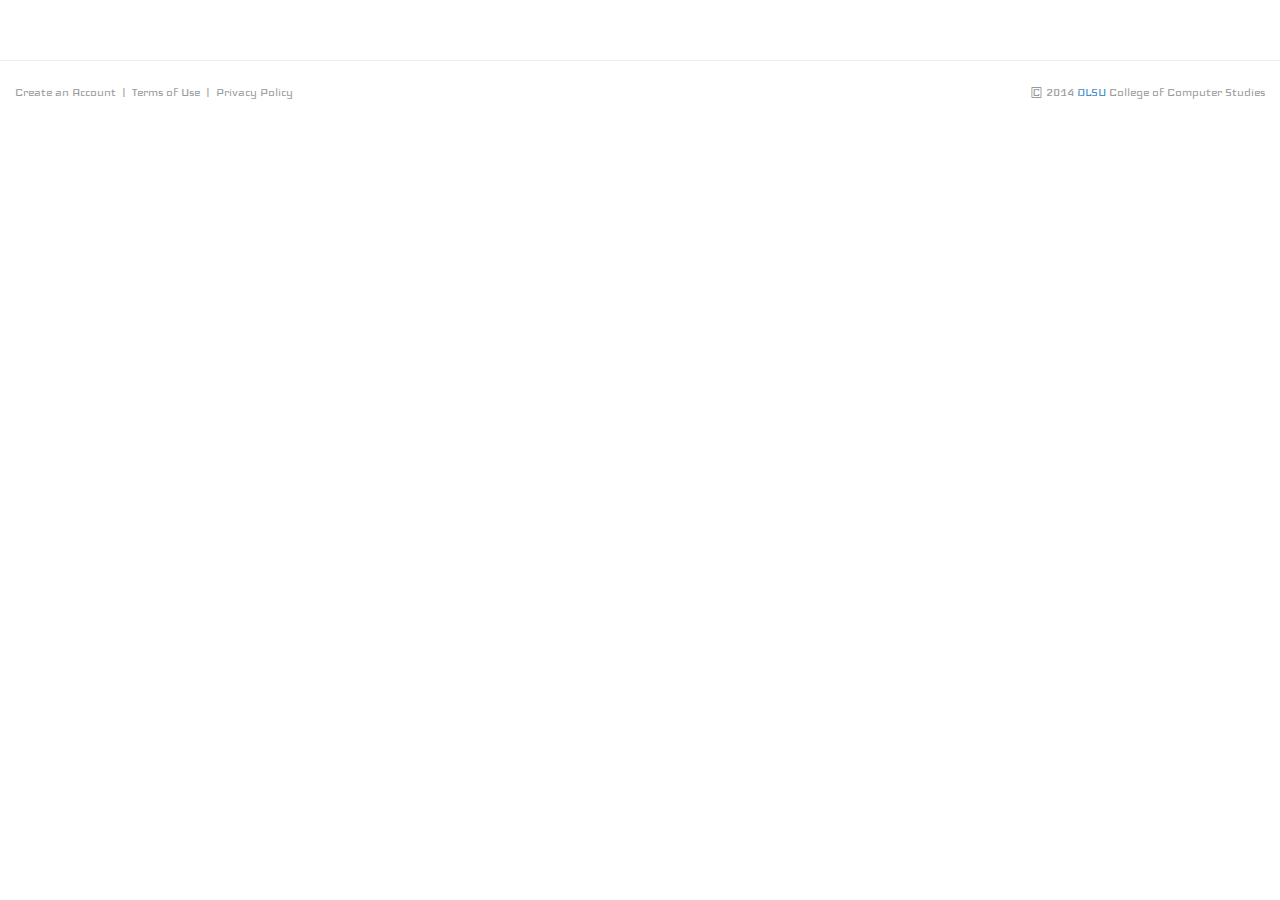
<file: client/login.html>
<!--
	index.html
	
-->
<!DOCTYPE html>
<html>
   <head>
      <meta charset="utf-8">
      <title>DLSU - CCS - Faculty Information System</title>
      <!--Start Import 3rd Party JS Libs-->
         <script type="text/javascript" src="libs/jquery-1.11.0.min.js"></script>
         <script type="text/javascript" src="libs/underscore-min.js"></script>
         <script type="text/javascript" src="libs/backbone-min.js"></script>
         <script type="text/javascript" src="libs/backbone-validation-min.js"></script>
         <script type="text/javascript" src="libs/bootstrap.min.js"></script>
         <script type="text/javascript" src="libs/bootstrap-dialog.js"></script>
         <script type="text/javascript" src="libs/jqcookie/jquery.cookie.js"></script>
      <!--End Import 3rd Party JS Libs-->

      <!--Start Import 3rd Party CSS Libs-->
         <link rel="stylesheet" href="css/bootstrap.min.css"/>
         <link rel="stylesheet" href="css/font-awesome.min.css">
      <!--End Import 3rd Party CSS Libs-->
        
      <!--Favicon-->
         <link rel="icon" type="img/png" href="img/favicon.png" />

      <!--Start Custom CSS Import -->
         <link rel="stylesheet" href="css/style.css"/>
      <!--End Custom CSS Import -->

      <!--Start Import App JS Files-->
         <script type="text/javascript" src="js/script.js"></script>
          <!--Start Import Models--> 
            <script type="text/javascript" src="js/app/models/UserModel.js"></script>
          <!--End Import Models-->
          <!--Start Import View-->
            <script type="text/javascript" src="js/app/views/UserLoginView.js"></script>
            <script type="text/javascript" src="js/app/views/TermsAndPrivacyView.js"></script>
          <!--End Import View-->
        <script type="text/javascript" src="js/app/routes/UserLoginRoute.js"></script>
        <script type="text/javascript" src="js/app/app.js"></script>
        <script type="text/javascript" src="js/app/UserLoginMain.js"></script>
      <!--End Import App JS Files-->
      
      
   </head>
   <body>
            <!--Start Main Div of Registration Page-->
 			<div id="contact" class="sectionContact">
            <!--Stripped bar on top-->
            <div class="pageHeaderFill">
               <img src="img/logo.png" class="logo">
               <span class="systemTitle">DLSU CCS - Faculty Information System</span>
               <span class="pageHeader">Login</span>
            </div>
      
           <!--Start Enter Creds-->
           <div class="well" style="border:none; box-shadow:none;background-color:white;">
            <h2>
             
              <span class="stepIcon" style="position: relative;
margin-left: 43px;"><i class="fa fa-users"></i></span>
              <span class="stepHeading">Welcome, please enter your credentials</span>
            </h2>
            <div class="stepContent" style="padding-left:90px;">
                 <div id="errorLogin" class="alert alert-danger errorHidden"><i class="fa fa-exclamation-circle"></i> Invalid Login Credentials</div>
               <div id="errorUsername" class="alert alert-danger errorHidden"><i class="fa fa-exclamation-circle"></i>  Plese check your username</div>
               <div class="input-group margin-bottom-sm">
                 <span class="input-group-addon"><i class="fa fa-user fa-fw"></i></span>
                 <input class="form-control" name="userName" type="text" placeholder="Enter your username">
               </div>
               <br/>
                 <div id="errorPassword" class="alert alert-danger errorHidden"><i class="fa fa-exclamation-circle"></i> Plese check your password</div>
                 <div id="errorPasswordLen" class="alert alert-danger errorHidden"><i class="fa fa-exclamation-circle"></i> Password must contain at least six characters</div>

                <div class="input-group margin-bottom-sm">
                 <span class="input-group-addon"><i class="fa fa-key fa-fw"></i></span>
                 <input class="form-control" name="passWord" type="password" placeholder="Enter your password">
               </div>
            </div>
           </div>
            <!--End Enter Creds-->
           <!--Start Choose email-->
           <div class="well" style="border:none; box-shadow:none;background-color:white;">
               <div class="stepContent" style="padding-left: 488px;">
                <button class="btn btn-lg btn-default btnHover" name="userLogin">Log me in</button>
               </div>
           </div>
            <!--End Choose email-->

            <br><br>
         <!--Start Footer-->
         <div id="footer" class="app-footer-region"><div>
         <hr>
            <div class="row">
               <div class="col-md-12">
               <div class="col-md-12"></div>
               <div class="col-md-12">
               <p class="text-muted pull-left clickable create" name="register">Create an Account</p>
                  <p class="text-muted pull-left">&nbsp;&nbsp;&#124;&nbsp;&nbsp;</p>
                  <p class="text-muted pull-left clickable create" name="terms">Terms of Use</p>
                  <p class="text-muted pull-left">&nbsp;&nbsp;&#124;&nbsp;&nbsp;</p>
                  <p class="text-muted pull-left clickable create" name="privacy">Privacy Policy</p>
               <p class="text-muted pull-right">© 2014 <a href="#" target="_blank">DLSU</a> College of Computer Studies</p>
               </div>
               </div>
            </div>
            </div>
          </div>
			   <!--End Footer-->
            <!--Form Data-->
            <div id="form-container"></div>
      </div>
         <!--End Main Div of Registration Page-->
 <div id="curtain" class="curtain">
     <!--Start Div of Terms-->
	  <div id="terms" class="subSection">
            <div class="pageHeaderFill">
              <img src="img/logo.png" class="logo">
            <span class="pageHeader">Terms of Use</span>
            </div>
            
         <!--Start Footer-->
         <div id="footer" class="app-footer-region"><div>
         <hr>
            <div class="row footerModal">
               <div class="col-md-12">
               <div class="col-md-12"></div>
               <div class="col-md-12">
                  <p class="text-muted pull-left clickable create" name="closeTerms">Back</p>
                 <p class="text-muted pull-right">© 2014 <a href="#" target="_blank">DLSU</a> College of Computer Studies</p>
               </div>
               </div>
            </div>
            </div>
          </div>
			   <!--End Footer-->
      </div>
      <!--End Div of Terms-->
       <!--Start Div of Privacy-->
	  <div id="privacy" class="subSection">
            <div class="pageHeaderFill">
              <img src="img/logo.png" class="logo">
            <span class="pageHeader">Privacy Policy</span>
            </div>
            
         <!--Start Footer-->
         <div id="footer" class="app-footer-region"><div>
         <hr>
            <div class="row footerModal">
               <div class="col-md-12">
               <div class="col-md-12"></div>
               <div class="col-md-12">
                  <p class="text-muted pull-left clickable create" name="closePrivacy">Back</p>
                  <p class="text-muted pull-right">© 2014 <a href="#" target="_blank">DLSU</a> College of Computer Studies</p>
               </div>
               </div>
            </div>
            </div>
          </div>
			   <!--End Footer-->
      </div>
      <!--End Div of Privacy-->
     </div> <!-- Silloutte Div-->
   </body>
</html>
</file>
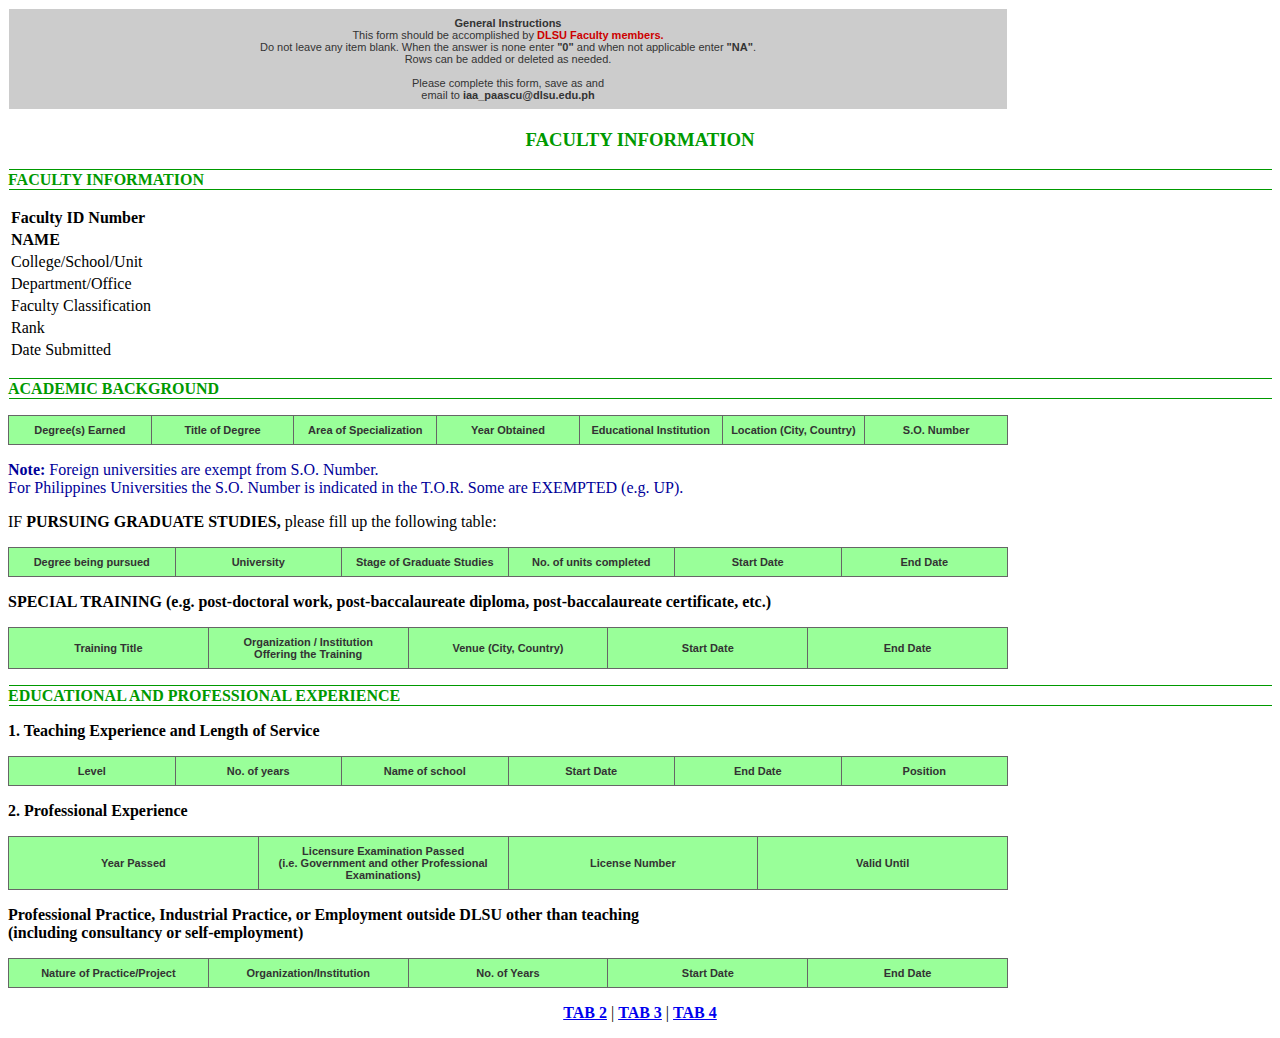
<file: client/reports/FIS_tab1.html>
<html>
<head><title>Faculty Information Form</title>
	<link rel="stylesheet" type="text/css" href="css_template.css">
	<link rel="icon" type="img/png" href="../img/favicon.png" />
	<script type="text/javascript" src="../libs/jquery-1.11.0.min.js"></script>
	<script type="text/javascript" src="../js/script.js"></script>
	<script type="text/javascript" src="../libs/jqcookie/jquery.cookie.js"></script>
</head>
<body onload="loadFISForm('page1')">
<table class="gradienttable">
<tr>
 <td><strong>General Instructions</strong><br />
 This form should be accomplished by  <font color="#cc0000"><strong>DLSU Faculty members.</strong></font><br />
 Do not leave any item blank. When the answer is none enter <strong>"0"</strong> and when not applicable enter <strong>"NA"</strong>.<br />  
Rows can be added or deleted as needed.<br /><br />

Please complete this form, save as <font color="#cc0000"><strong><your Lastname. your Firstname.AY12-13></strong></font> and <br />
email to <strong>iaa_paascu@dlsu.edu.ph</strong> 
 </td>
</tr>
</table>
<h3 align="center"><font color="#009900">FACULTY INFORMATION</font></h3>
<hr/>
<font color="#009900"><strong>FACULTY INFORMATION</strong></font>
<hr/>
<p></p>
<table>
<tr>
<td><strong>Faculty ID Number</strong></td><td class="facultyInfo" data-column-name="id"></td>
</tr>
<tr>
<td><strong>NAME</strong></td><td class="facultyInfo" data-column-name="name"></td>
</tr>
<tr>
<td>College/School/Unit</td><td class="facultyInfo" data-column-name="college"></td>
</tr>
<tr>
<td>Department/Office</td><td class="facultyInfo" data-column-name="dept_name"></td>
</tr>
<tr>
<td>Faculty Classification</td><td class="facultyInfo" data-column-name="position_title"></td>
</tr>
<tr>
<td>Rank</td><td class="facultyInfo" data-column-name="rank_title"></td>
</tr>
<tr>
<td>Date Submitted</td><td></td>
</tr>
</table>
<p></p>
<hr/>
<font color="#009900"><strong>ACADEMIC BACKGROUND</strong></font>
<hr/>
<p></p>
<table class="gridtable" id="facDegreeEraned">
<thead>
  <tr id="facDegreeEarnedData">
    <th class="degreeLvl" data-column-name="dlevel_title">Degree(s) Earned</th>
    <th class="degreeTitle" data-column-name="degree_title">Title of Degree</th>
    <th class="areaSpec" data-column-name="specialization">Area of Specialization</th>
    <th class="yearObtained" data-column-name="year_obtained">Year Obtained</th>
    <th class="instName" data-column-name="institution_id">Educational Institution</th>
    <th class="locName" data-column-name="location_id">Location (City, Country)</th>
    <th class="soNum" data-column-name="so_num">S.O. Number</th>
  </tr>
</thead>
<tbody id="facDegreeEarnedRow">
</tbody>
</table>
<p>
<font color="#000099"><strong>Note:</strong> Foreign universities are exempt from S.O. Number. <br />
For Philippines Universities the S.O. Number is indicated in the T.O.R. Some are EXEMPTED (e.g. UP). </font></p>
<p>IF <strong>PURSUING GRADUATE STUDIES,</strong> please fill up the following table:</p>

<table class="gridtable" id="facPursueDegree">
<thead>
  <tr id="facPursueDegreeData">
    <th class="degreeTitle" data-column-name="degree_title">Degree being pursued</th>
    <th class="instName" data-column-name="institution_id">University</th>
    <th class="degreeStages" data-column-name="ds_name">Stage of Graduate Studies</th>
    <th class="unitsEarned" data-column-name="earned_units">No. of units completed</th>
    <th class="startDate" data-column-name="start_date">Start Date</th>
	<th class="endDate" data-column-name="end_date">End Date</th>
  </tr>
</thead>
<tbody id="facDegreePursueRow">
</tbody>
</table>
<p><strong>SPECIAL TRAINING (e.g. post-doctoral work, post-baccalaureate diploma, post-baccalaureate certificate, etc.)</strong></p>
<table class="gridtable" id="facSpecialTraining">
<thead>
  <tr id="facSpecialTrainingData">
    <th class="trainingTitle" data-column-name="training_title">Training Title</th>
    <th class="instName" data-column-name="institution">Organization / Institution<br />Offering the Training</th>
    <th class="trainingVenue" data-column-name="venue">Venue (City, Country)</th>
    <th class="startDate" data-column-name="start_date">Start Date</th>
    <th class="endDate" data-column-name="end_date">End Date</th>
  </tr>
</thead>
<tbody id="facSpecialTrainingRow">
</tbody>
</table>
<p></p>
<hr/>
<font color="#009900"><strong>EDUCATIONAL AND PROFESSIONAL EXPERIENCE</strong></font>
<hr/>
<p><strong>1. Teaching Experience and Length of Service</strong></p>
<table class="gridtable" id="facTeachingExperience">
<thead>
  <tr id="facTeachingExperienceDLSUData">
    <th class="educLevel" data-column-name="el_title"><strong>Level</strong></th>
    <th class="noOfYears" data-column-name="no_years"><strong>No. of years</strong></th>
    <th class="instName" data-column-name="institution_id"><strong>Name of school</strong></th>
	<th class="startDate" data-column-name="start_date"><strong>Start Date</strong></th>
    <th class="endDate" data-column-name="end_date"><strong>End Date</strong></th>
    <th class="positionTitle" data-column-name="position_title"><strong>Position</strong></th>
  </tr>
</thead>
<tbody id="facTeachingExperienceRow">
</tbody>
</table>
<p><strong>2. Professional Experience</strong></p>
<table class="gridtable" id="facProfessionalExperience">
<thead>
  <tr id="facProfessionalExperienceData">
    <th class="yearPassed" data-column-name="year_passed">Year Passed</th>
    <th class="licensureName" data-column-name="licensure_title">Licensure Examination Passed <br/>(i.e. Government and other Professional Examinations)</th>
    <th class="licenseNo" data-column-name="license_no">License Number</th>
    <th class="dateValidity" data-column-name="date_validity">Valid Until</th>
  </tr>
</thead>
<tbody id="facProfessionalExperienceRow">
</tbody>
</table>
<p><strong>Professional Practice, Industrial Practice, or Employment outside DLSU other than teaching <br /> (including consultancy or self-employment)</strong></p>
<table class="gridtable" id="facIndustryExperience">
<thead>
  <tr id="facIndustryExperienceData">
    <th class="workDesc" data-column-name="work_nature">Nature of Practice/Project</th>
    <th class="instName" data-column-name="institution">Organization/Institution</th>
    <th class="noOfYears" data-column-name="no_years">No. of Years</th>
    <th class="startDate" data-column-name="start_date">Start Date</th>
    <th class="endDate" data-column-name="end_date">End Date</th>
  </tr>
</thead>
<tbody id="facIndustryExperienceRow">
</tbody>
</table>
<p align="center"><a href="FIS_tab2.html"><strong>TAB 2</strong></a> |
<a href="FIS_tab3.html"><strong>TAB 3</strong></a> |
<a href="FIS_tab4.html"><strong>TAB 4</strong></a></p>
</body>
</html>
</file>
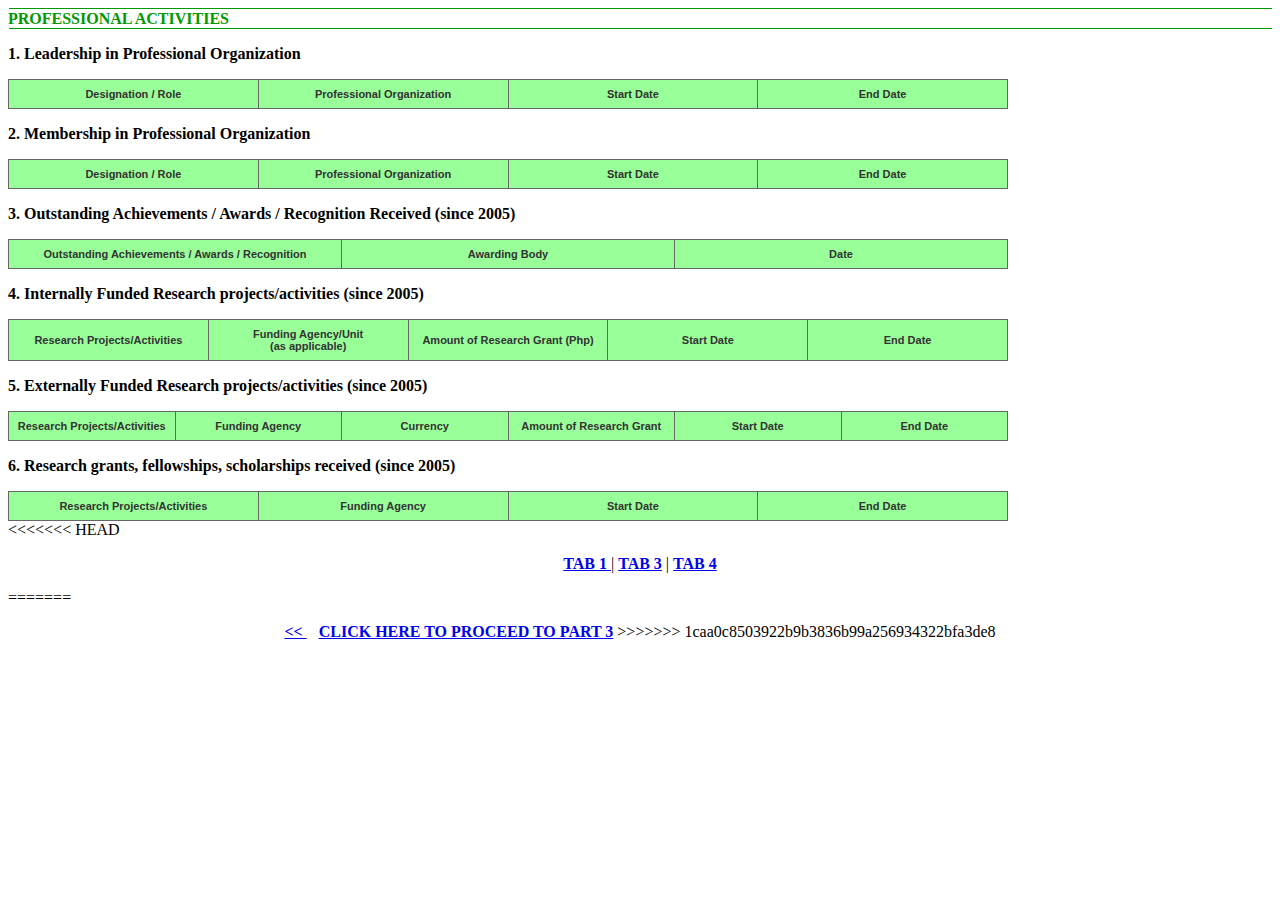
<file: client/reports/FIS_tab2.html>
<html>
<head><title>Faculty Information Form</title>
	<link rel="stylesheet" type="text/css" href="css_template.css">
	<link rel="icon" type="img/png" href="../img/favicon.png" />
	<script type="text/javascript" src="../libs/jquery-1.11.0.min.js"></script>
	<script type="text/javascript" src="../js/script.js"></script>
	<script type="text/javascript" src="../libs/jqcookie/jquery.cookie.js"></script>
</head>
<body onload="loadFISForm('page2')">
<hr/>
<font color="#009900"><strong>PROFESSIONAL ACTIVITIES</strong></font>
<hr/>
<p></p>
<p><strong>1. Leadership in Professional Organization </strong></p>
<table class="gridtable" id="facLeadershipProfOrg">
<thead>
   <tr id="facLeadershipProfOrgData">
     <th class="desigRole" data-column-name="designation">Designation / Role</th>
     <th class="orgName" data-column-name="org_name">Professional Organization</th>
     <th class="startDate" data-column-name="start_date">Start Date</th>
	 <th class="endDate" data-column-name="end_date">End Date</th>
   </tr>
</thead>
<tbody id="facLeadershipProfOrgRow">
</tbody>
</table>
<p><strong>2. Membership in Professional Organization</strong></p>
<table class="gridtable" id="facMembershipProfOrg">
<thead>
  <tr id="facMembershipProfOrgData">
    <th class="desigRole" data-column-name="designation">Designation / Role</th>
    <th class="orgName" data-column-name="org_name">Professional Organization</th>
    <th class="startDate" data-column-name="start_date">Start Date</th>
	<th class="endDate" data-column-name="end_date">End Date</th>
  </tr>
</thead>
<tbody id="facMembershipProfOrgRow">
</tbody>
</table>
<p><strong>3. Outstanding Achievements / Awards / Recognition Received (since 2005) </strong></p>
<table class="gridtable" id="facAwards">
<thead>
   <tr id="facAwardsData">
     <th class="awardName" data-column-name="award_title">Outstanding Achievements / Awards / Recognition</th>
     <th class="awardingBody" data-column-name="award_body">Awarding Body</th>
     <th class="awardDate" data-column-name="award_date">Date</th>
   </tr>
</thead>
<tbody id="facAwarsRow"> </tbody>
</table>
<p><strong>4. Internally Funded Research projects/activities (since 2005) </strong></p>
<table class="gridtable" id="facInternalResearch">
<thead>
   <tr id="facInternalResearchData">
     <th class="researchTitle" data-column-name="research_title">Research Projects/Activities</th>
     <th class="fundingUnit" data-column-name="funding_unit">Funding Agency/Unit <br />(as applicable)</th>
     <th class="researchAmt" data-column-name="amount">Amount of Research Grant (Php)</th>
     <th class="startDate" data-column-name="year_start">Start Date</th>
	 <th class="endDate" data-column-name="year_end">End Date</th>
   </tr>
</thead>
<tbody id="facInternalResearchRow"> </tbody>   
</table>
<p><strong>5. Externally Funded Research projects/activities (since 2005) </strong></p>
<table class="gridtable" id="facExternalResearch">
<thead>
  <tr id="facExternalResearchData">
    <th class="researchTitle" data-column-name="research_title">Research Projects/Activities</th>
    <th class="fundingAgency" data-column-name="fagency">Funding Agency</th>
    <th class="moneyCurrency" data-column-name="currency_name">Currency</th>
    <th class="researchAmt" data-column-name="amount">Amount of Research Grant</th>
    <th class="startDate" data-column-name="year_start">Start Date</th>
	<th class="endDate" data-column-name="year_end">End Date</th>
  </tr>
</thead>  
<tbody id="facExternalResearchRow"> </tbody>
</table>
<p><strong>6. Research grants, fellowships, scholarships received (since 2005) </strong></p>
<table class="gridtable" id="facResearchGrants">
<thead>
   <tr id="facResearchGrantsData">
    <th class="researchTitle" data-column-name="research_title">Research Projects/Activities</th>
    <th class="fundingAgency" data-column-name="fagency">Funding Agency</th>
    <th class="startDate" data-column-name="year_start">Start Date</th>
	<th class="endDate" data-column-name="year_end">End Date</th>
   </tr>
</thead>   
<tbody id="facResearchGrantsRow"> </tbody>
</table>
<<<<<<< HEAD
<p align="center"><a href="FIS_tab1.html"><strong>TAB 1 </strong></a> |
<a href="FIS_tab3.html"><strong>TAB 3</strong></a> |
<a href="FIS_tab4.html"><strong>TAB 4</strong></a></p>
=======
<p align="center"><a href="FIS_tab1.html"><strong> << </strong></a> &nbsp;&nbsp;
<a href="FIS_tab3.html"><strong>CLICK HERE TO PROCEED TO PART 3</strong></a>
>>>>>>> 1caa0c8503922b9b3836b99a256934322bfa3de8
</p>
</body>
</html>
</file>
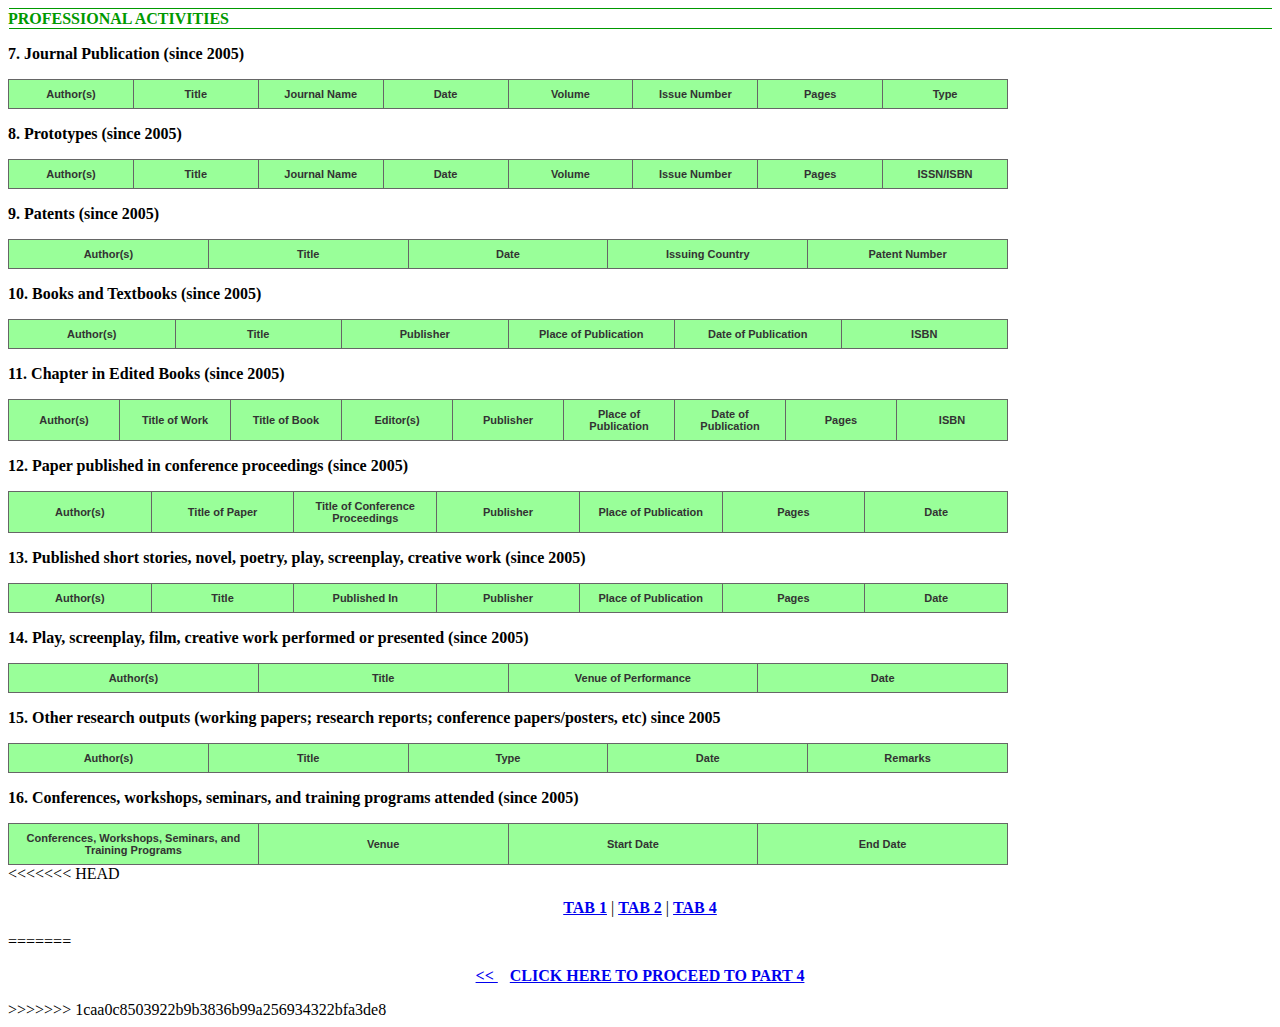
<file: client/reports/FIS_tab3.html>
<html>
<head><title>Faculty Information Form</title>
	<link rel="stylesheet" type="text/css" href="css_template.css">
	<link rel="icon" type="img/png" href="../img/favicon.png" />
	<script type="text/javascript" src="../libs/jquery-1.11.0.min.js"></script>
	<script type="text/javascript" src="../js/script.js"></script>
	<script type="text/javascript" src="../libs/jqcookie/jquery.cookie.js"></script>
</head>
<body onload="loadFISForm('page3')">
<hr/>
<font color="#009900"><strong>PROFESSIONAL ACTIVITIES</strong></font>
<hr/>
<p></p>
<p><strong>7. Journal Publication (since 2005)</strong></p>
<table class="gridtable" id="facJournalPublication">
<thead>
  <tr id="facJournalPublicationData">
   <th class="authorName" data-column-name="flname">Author(s)</th>
   <th class="paperTitle" data-column-name="paper_title">Title</th>
   <th class="journalTitle" data-column-name="journal">Journal Name</th>
   <th class="datePublished" data-column-name="date_publication">Date</th>
   <th class="volumeNo" data-column-name="volume_no">Volume</th>
   <th class="issueNo" data-column-name="issue_no">Issue Number</th>
   <th class="noPages" data-column-name="pages">Pages</th>
   <th class="journalType" data-column-name="journalpub_type">Type</th>
  </tr>
</thead>  
<tbody id="facJournalPublicationRow"></tbody>
</table>
<p><strong>8. Prototypes (since 2005)</strong></p>
<table class="gridtable" id="facPrototypes">
<thead>
  <tr id="facPrototypesData">
    <th class="authorName" data-column-name="flname">Author(s)</th>
    <th class="paperTitle" data-column-name="paper_title">Title</th>
    <th class="journalTitle" data-column-name="journal">Journal Name</th>
    <th class="datePublished" data-column-name="date_publication">Date</th>
    <th class="volumeNo" data-column-name="volume_no">Volume</th>
    <th class="issueNo" data-column-name="issue_no">Issue Number</th>
    <th class="noPages" data-column-name="pages">Pages</th>
    <th class="issnNo" data-column-name="isbn">ISSN/ISBN</th>
  </tr>
</thead>
<tbody id="facPrototypesRow"></tbody>  
</table>
<p><strong>9. Patents (since 2005)</strong></p>
<table class="gridtable" id="facPatents">
<thead>
  <tr id="facPatentsData">
    <th class="authorName" data-column-name="flname">Author(s)</th>
    <th class="patentTitle" data-column-name="paper_title">Title</th>
    <th class="datePublished" data-column-name="date_publication">Date</th>
    <th class="issuingCountry" data-column-name="issuing_country">Issuing Country</th>
    <th class="patentNo" data-column-name="patent_no">Patent Number</th>
  </tr>
</thead>
<tbody id="facPatentsRow"></tbody>
</table>
<p><strong>10. Books and Textbooks (since 2005)</strong></p>
<table class="gridtable" id="facAuthoredBooks">
<thead>
  <tr id="facAuthoredBooksData">
    <th class="authorName" data-column-name="flname">Author(s)</th>
    <th class="bookTitle" data-column-name="paper_title">Title</th>
    <th class="publisherName" data-column-name="publisher">Publisher</th>
    <th class="publicationPlace" data-column-name="place_publication">Place of Publication</th>
    <th class="publicationDate" data-column-name="date_publication">Date of Publication</th>
    <th class="isbnNo" data-column-name="isbn">ISBN</th>
  </tr>
</thead>
<tbody id="facAuthoredBooksRow"></tbody>
</table>
<p><strong>11. Chapter in Edited Books (since 2005)</strong></p>
<table class="gridtable" id="facChapterEditedBooks">
<thead>
  <tr id="facChapterEditedBooksData">
    <th class="authorName" data-column-name="flname">Author(s)</th>
    <th class="workTitle" data-column-name="work_title">Title of Work</th>
    <th class="paperTitle" data-column-name="paper_title">Title of Book</th>
    <th class="bookEditor" data-column-name="editors">Editor(s)</th>
    <th class="bookPublisher" data-column-name="publisher">Publisher</th>
    <th class="publicationPlace" data-column-name="place_publication">Place of Publication</th>
    <th class="publicationDate" data-column-name="date_publication">Date of Publication</th>
    <th class="noPages" data-column-name="pages">Pages</th>
    <th class="isbnNo" data-column-name="isbn">ISBN</th>
  </tr>
</thead>
<tbody id="facChapterEditedBooksRow"></tbody>
</table>
<p><strong>12. Paper published in conference proceedings (since 2005)</strong></p>
<table class="gridtable" id="facConfPaperContent">
<thead>
  <tr id="facConfPaperContentData">
   <th class="authorName" data-column-name="flname">Author(s)</th>
   <th class="paperTitle" data-column-name="paper_title">Title of Paper</th>
   <th class="conferenceTitle" data-column-name="conf_title">Title of Conference Proceedings</th>
   <th class="publisherName" data-column-name="publisher">Publisher</th>
   <th class="publicationPlace" data-column-name="place_publication">Place of Publication</th>
   <th class="noPages" data-column-name="pages">Pages</th>
   <th class="publicationDate" data-column-name="date_publication">Date</th>
  </tr>
</thead>
<tbody id="facConfPaperContentRow"> </tbody>
</table>
<p><strong>13. Published short stories, novel, poetry, play, screenplay, creative work (since 2005)</strong></p>
<table class="gridtable" id="facCreativeWorkContent">
<thead>
   <tr id="facCreativeWorkContentData">
     <th class="authorName" data-column-name="flname">Author(s)</th>
     <th class="paperTitle" data-column-name="paper_title">Title</th>
     <th class="publishedIn" data-column-name="published_in">Published In</th>
     <th class="publisherName" data-column-name="publisher">Publisher</th>
     <th class="publicationPlace" data-column-name="place_publication">Place of Publication</th>
     <th class="noPages" data-column-name="pages">Pages</th>
     <th class="publicationDate" data-column-name="date_publication">Date</th>
   </tr>
</thead>
<tbody id="facCreativeWorkContentRow"></tbody>
</table>
<p><strong>14. Play, screenplay, film, creative work performed or presented (since 2005)</strong></p>
<table class="gridtable" id="facScreenPlayContent">
<thead>
  <tr id="facScreenPlayContentData"> 
    <th class="authorName" data-column-name="flname">Author(s)</th>
    <th class="paperTitle" data-column-name="paper_title">Title</th>
    <th class="venuePerform" data-column-name="venue_performance">Venue of Performance</th>
    <th class="publicationDate" data-column-name="date_publication">Date</th>
  </tr>
</thead>
<tbody id="facScreenPlayContentRow"></tbody>
</table>
<p><strong>15. Other research outputs (working papers; research reports; conference papers/posters, etc) since 2005</strong></p>
<table class="gridtable" id="facOtherResearchContent">
<thead>
   <tr id="facOtherResearchContentData">
    <th class="authorName" data-column-name="flname">Author(s)</th>
    <th class="paperTitle" data-column-name="paper_title">Title</th>
    <th class="paperType" data-column-name="paper_type">Type</th>
    <th class="publicationDate" data-column-name="date_publication">Date</th>
    <th class="researchRemarks" data-column-name="remarks">Remarks</th>
   </tr>
</thead>
<tbody id="facOtherResearchContentRow"></tbody>
</table>
<p><strong>16. Conferences, workshops, seminars, and training programs attended (since 2005)</strong></p>
<table class="gridtable" id="facConferenceSeminar">
<thead>
  <tr id="facConferenceSeminarData">
    <th class="seminarName" data-column-name="seminar_title">Conferences, Workshops, Seminars, and Training Programs</th>
    <th class="venuePerform" data-column-name="venue_performance">Venue</th>
    <th class="startDate" data-column-name="start_date">Start Date</th>
	<th class="endDate" data-column-name="end_date">End Date</th>
  </tr>
</thead>
<tbody id="facConferenceSeminarRow"></tbody>
</table>
<<<<<<< HEAD
<p align="center"><a href="FIS_tab1.html"><strong>TAB 1</strong></a> |
<a href="FIS_tab2.html"><strong>TAB 2</strong></a> |
<a href="FIS_tab4.html"><strong>TAB 4</strong></a></p>
=======
<p align="center">
<a href="FIS_tab2.html"><strong> << </strong></a> &nbsp;&nbsp;
<a href="FIS_tab4.html"><strong>CLICK HERE TO PROCEED TO PART 4</strong></a></p>
>>>>>>> 1caa0c8503922b9b3836b99a256934322bfa3de8
</body>
</html>
</file>
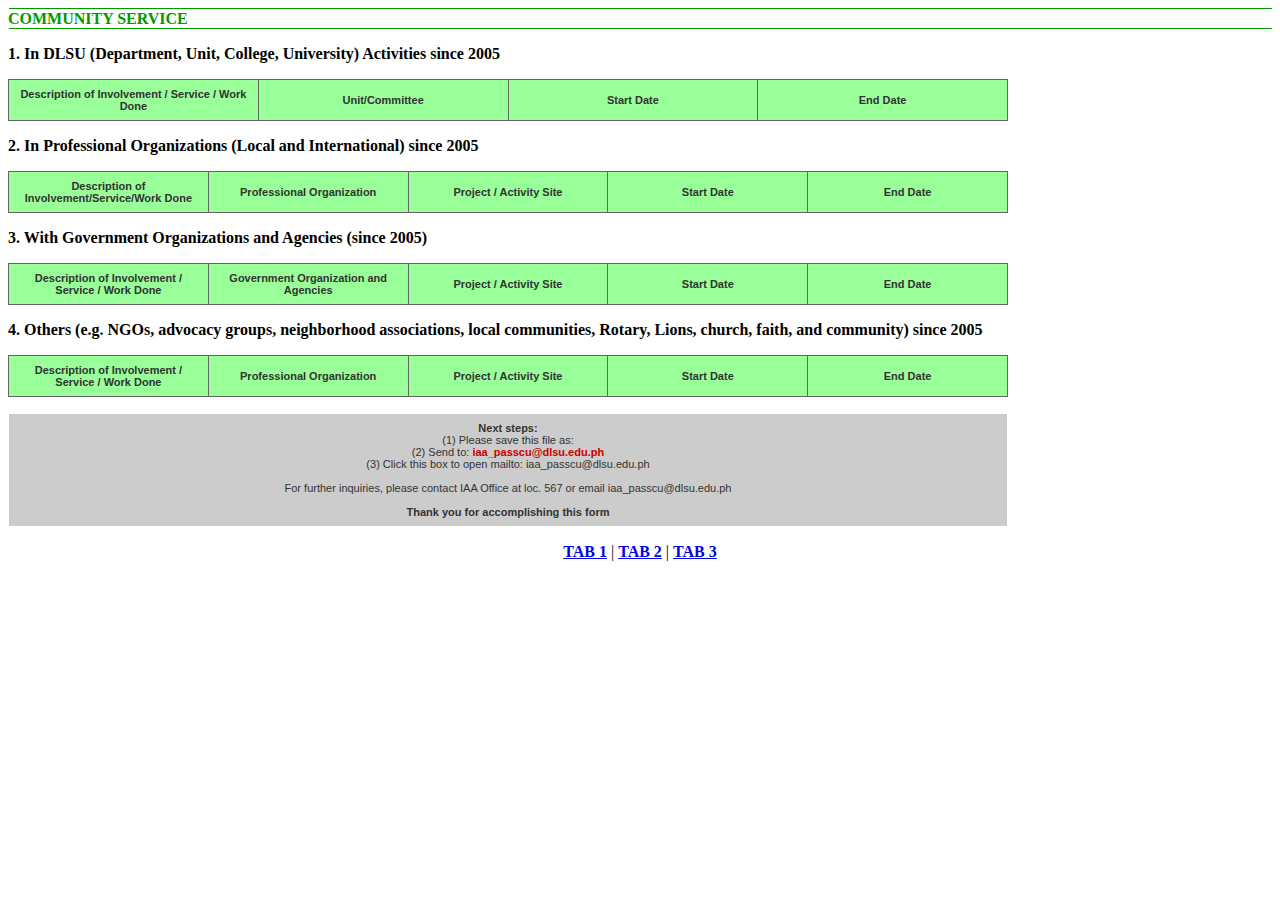
<file: client/reports/FIS_tab4.html>
<html>
<head><title>Faculty Information Form</title>
	<link rel="stylesheet" type="text/css" href="css_template.css">
	<link rel="icon" type="img/png" href="../img/favicon.png" />
	<script type="text/javascript" src="../libs/jquery-1.11.0.min.js"></script>
	<script type="text/javascript" src="../js/script.js"></script>
	<script type="text/javascript" src="../libs/jqcookie/jquery.cookie.js"></script>
</head>
<body onload="loadFISForm('page4')">
<hr/>
<font color="#009900"><strong>COMMUNITY SERVICE</strong></font>
<hr/>
<p></p>
<p><strong>1. In DLSU (Department, Unit, College, University) Activities since 2005</strong></p>
<table class="gridtable" id="facComServeDLSU">
<thead>
  <tr id="facComServeDLSUData">
    <th class="comSrvDesc" data-column-name="description">Description of Involvement / Service / Work Done</th>
    <th class="committeeName" data-column-name="committee">Unit/Committee</th>
	<th class="startDate" data-column-name="start_date">Start Date</th>
	<th class="endDate" data-column-name="end_date">End Date</th>
  </tr>
</thead>
<tbody id="facComServeDLSURow"></tbody>
</table>
<p><strong>2. In Professional Organizations (Local and International) since 2005</strong></p>
<table class="gridtable" id="facComServeProfOrg">
<thead>
  <tr id="facComServeProfOrgData">
    <th class="comSrvDesc" data-column-name="description">Description of Involvement/Service/Work Done</th>
    <th class="orgName" data-column-name="org_name">Professional Organization</th>
    <th class="projectSite" data-column-name="project_site">Project / Activity Site</th>
    <th class="startDate" data-column-name="start_date">Start Date</th>
	<th class="endDate" data-column-name="end_date">End Date</th>
  </tr>
</thead>
<tbody id="facComServeProfOrgRow"></tbody>
</table>
<p><strong>3. With Government Organizations and Agencies (since 2005)</strong></p>
<table class="gridtable" id="facComServeGovt">
<thead>
  <tr id="facComServeGovtData">
    <th class="comSrvDesc" data-column-name="description">Description of Involvement / Service / Work Done</th>
    <th class="govAgency" data-column-name="gov_name">Government Organization and Agencies</th>
    <th class="projectSite" data-column-name="project_site">Project / Activity Site</th>
    <th class="startDate" data-column-name="start_date">Start Date</th>
	<th class="endDate" data-column-name="end_date">End Date</th>
  </tr>
</thead>
<tbody id="facComServeGovtRow"></tbody>
</table>
<p><strong>4. Others (e.g. NGOs, advocacy groups, neighborhood associations, local communities, Rotary, Lions, church, faith, and community) since 2005</strong></p>
<table class="gridtable" id="facComServeOthers">
<thead>
  <tr id="facComServeOthersData">
    <th class="comSrvDesc" data-column-name="description">Description of Involvement / Service / Work Done</th>
    <th class="orgName" data-column-name="others">Professional Organization</th>
    <th class="projectSite" data-column-name="project_site">Project / Activity Site</th>
    <th class="startDate" data-column-name="start_date">Start Date</th>
	<th class="endDate" data-column-name="end_date">End Date</th>
  </tr>
</thead>
<tbody id="facComServeOthersRow"></tbody>
</table>
<p></p>
<table class="gradienttable">
<tr>
 <td><strong>Next steps:</strong><br />
 (1) Please save this file as:  <font color="#cc0000"><strong><your Lastname.your Firstname.AY12-13></strong></font><br />
 (2) Send to:  <font color="#cc0000"><strong>iaa_passcu@dlsu.edu.ph</strong></font><br />
 (3) Click this box to open mailto: iaa_passcu@dlsu.edu.ph<br />
<br /> 
For further inquiries, please contact IAA Office at loc. 567 or email iaa_passcu@dlsu.edu.ph <br /><br />
<strong>Thank you for accomplishing this form</strong>
 </td>
</tr>
</table>
<p align="center"><a href="FIS_tab1.html"><strong>TAB 1</strong></a> |
<a href="FIS_tab2.html"><strong>TAB 2</strong></a> |
<a href="FIS_tab3.html"><strong>TAB 3</strong></a></p>
</body>
</html>
</file>
<file: client/css/style.css>
/*Start Google Fonts Import*/
   @import url(http://fonts.googleapis.com/css?family=Iceland);
/*End Google Fonts Import*/
html{
   height: 100%;
}

body{
   height: 100%;
   overflow: auto;
   font-family: Iceland,sans-serif;
}

.errorHidden{
   display: none;
   background-color: #036f3d;
   border-color: #036f3d;
   color: white;
}

.mainPanel{ 
	height:100%; 
	width:100%; 
	top: 0; 
	left:0; 
	bottom:0; 
	right:0;
	overflow: auto; 
	display:block;
	max-width: 758px;
	max-height: 1158px;
   min-width: 708px;
	margin:auto; 
	background: white;
	overflow:visible;
   opacity:1;
}

.barTop{
   position:relative; 
   width: 100%; 
   min-width:690px; 
   max-width:758px; 
   height:52px; 
   background:url('../img/barcontact.jpg');
}

.bs-callout-info {
   border-color: #5bc0de;
}

.bs-callout {
   margin: 20px 0;
   padding: 20px;
   border-left: 3px solid #036f3d;
}

.icon-d {
    color: #036f3d;
    -webkit-text-stroke-width: 1px;
    -webkit-text-stroke-color:  #036f3d;
}

.stepLabel{
   position: relative;
   top: -12px;
   left: -42px;
   

font-family: Iceland,sans-serif;
   font-size: 30px;
   font-weight: bolder;
}

.stepIcon{
   position: relative;
   top: -20px;
   left: -61px;
}

.stepHeading{
   position: relative;
   top: -21px;
   left: -30px;
   

font-family: Iceland,sans-serif;
   font-size: 16px;
}

.stepContent{
   padding-left: 189px;
}

.stepContentClusterType{
   padding-left: 65px;
   padding-right: 0;
   width: 640px;
}

.controlTip{
   font-weight: 400;
   line-height: 1;
   color: #999;
   margin-left:42px;
}

.clickable{
   cursor: pointer;
}

.clickable:hover{
   border-color: #036f3d;
}

.clickable:hover .panel-heading{
   background: #036f3d;
}

.create:hover{
   color: #036f3d;
}

.agreeStatement{
   position: relative;
   left: 23px;
   bottom: 29px;
   color: #999;
}
.orangeLink{
   color: #036f3d;
   cursor: pointer;
   text-decoration: underline;
}
.btnHover{
   background-color:#036f3d;
   color: white;
}
.btnHover:hover{
   background-color:  white;
   color: #036f3d;
}

.curtain{
   background:rgba(0, 0, 0, 0.729412);
				position:fixed; 
	height:100%; 
	width:100%; 
	top: 0; 
	bottom:0; 
	right:0;
	left:0;
	display:none;
	margin:auto; 
	opacity:1;	
	z-index:100;
}

.terms{
   display:none;
}

.subSection{
	height:100%; 
	width:100%; 
	top: 0; 
	left:0; 
	bottom:0; 
	right:0;
   position: absolute;
	overflow: auto; 
	display:none;
   max-width: 637px;
   max-height: 613px;
   min-width: 598px;
	margin:auto; 
	background: white;
   opacity:1;
   border-radius: 5px;
}

.pageHeader{
   float: right;
   color: #036f3d;
   

font-family: Iceland,sans-serif;
   font-size: 30px;
   margin-top: 61px;
   margin-right: 15px;
}

.pageHeaderFill{
   border-bottom: 1px solid #036f3d; 
   width:100%;  
   position:relative; 
   height:113px; 
   background-color:white;
}

.logo{
   margin-left: 10px;
   margin-top: 5px;
}

.lead{
   padding-left: 10px; 
   font-size: 21px;
   position:absolute;
   font-weight: 200;
   line-height: 1.4;
   margin-left: 121px;
   top: 62px;
   text-shadow: 0px 3px 2px rgba(150, 150, 150, 1);
}
.footerModal{
   width: 613px;
}
.signOut{
   float: right;
   color: black;
   

font-family: Iceland,sans-serif;
   font-size: 30px;
   margin-top: 9px;
   margin-right: 15px;
   cursor:pointer;
}
.menu{
   position:relative;
   float:right;
}
.menuItemLabel{
   color: #036f3d;
}
a.active{
   background-color: #ff8433;
   color: white;
}
.fa-play {
    color: green;
}
.fa-stop,  .fa-times {
    color: red;
}
#mainPanel{
   width: 500px;
}
#instancePanel{
   width: 715px;
}
#instanceInfo{
   
}
.bootstrap-dialog.type-primary .modal-header{
   background-color: #036f3d;
}
.btn-primary{
   background-color: white;
   color: black;
   border-color: #ccc;
}
.tagContainer{
   width:690px; 
   height: 158px; 
   overflow:hidden;
   position: relative; 
   top: -19px; 
   left: -5px;
}
.tagBackground{
   width:100%; 
   height:auto; 
   position:relative;
   top:-26px;
}
.tagSideLine{
   height: 160px;
}
.wellSection{
   padding-bottom: 0;
   margin-bottom: 0;
   padding-top: 0;
   margin-top: 0;
   border:none; 
   box-shadow:none;
   background-color:white;
}
.clusterDetails{
   font-size:15px;
}
.modal-header {
   background-color: #036f3d;
   color: white;
}
.systemTitle{
   color: #036f3d;
}
.jumbotron {
   margin-top: 10px;
   border-radius: 10px;
   background-color: #FFFFFF;
   border: none;
   padding: 5px;
}
.panel-default>.panel-heading {
   color: #333;
   background-color: #f5f5f5;
   border-color: #ddd;
   font-size: 24px;
}

.tableSection{
}

.rowMenu{
	width: 90px;
}

.sectionMainDiv{
}

.loadingStatus{
   position:fixed;
   right: 67px;
   top: 10px;
   font-size: 19px;
   -moz-box-shadow: 0 0 2px 2px #888;
   -webkit-box-shadow: 0 0 2px 2px#888;
   box-shadow: 0 0 2px 2px #888;
   padding: 5px;
   display:none;
   background-color: white;
}
.hidePanel, .hideFacSelect{
   display:none;
}
</file>
<file: client/reports/css_template.css>
hr { display: block; height: 0px;
    border: 0; border-top: 1px solid #ccc;
    margin: 0.5; padding: 0; border-color:#009900; }

table.gridtable {
	font-family: verdana,arial,sans-serif;
	font-size:11px;
	color:#333333;
	border-width: 1px;
	border-color: #666666;
	border-collapse: collapse;
	table-layout: fixed;
	width: 1000px;
}
table.gridtable th {
	border-width: 1px;
	padding: 8px;
	border-style: solid;
	border-color: #666666;
	background-color: #99FF99;
}
table.gridtable td {
	border-width: 1px;
	padding: 8px;
	border-style: solid;
	border-color: #666666;
	background-color: #ffffff;
}

table.gradienttable {
	font-family: verdana,arial,sans-serif;
	font-size:11px;
	color:#333333;
	border-width: 1px;
	border-color: #ffffff;
	border-collapse: collapse;
	table-layout: fixed;
	width: 1000px;
}

table.gradienttable td {
    border-width: 1px;
	padding: 8px;
	border-style: solid;
	border-color: #ffffff;
	background-color: #cccccc;
	text-align: center;
}

td.noInfoAvailable{
	text-align: center;
}
</file>
